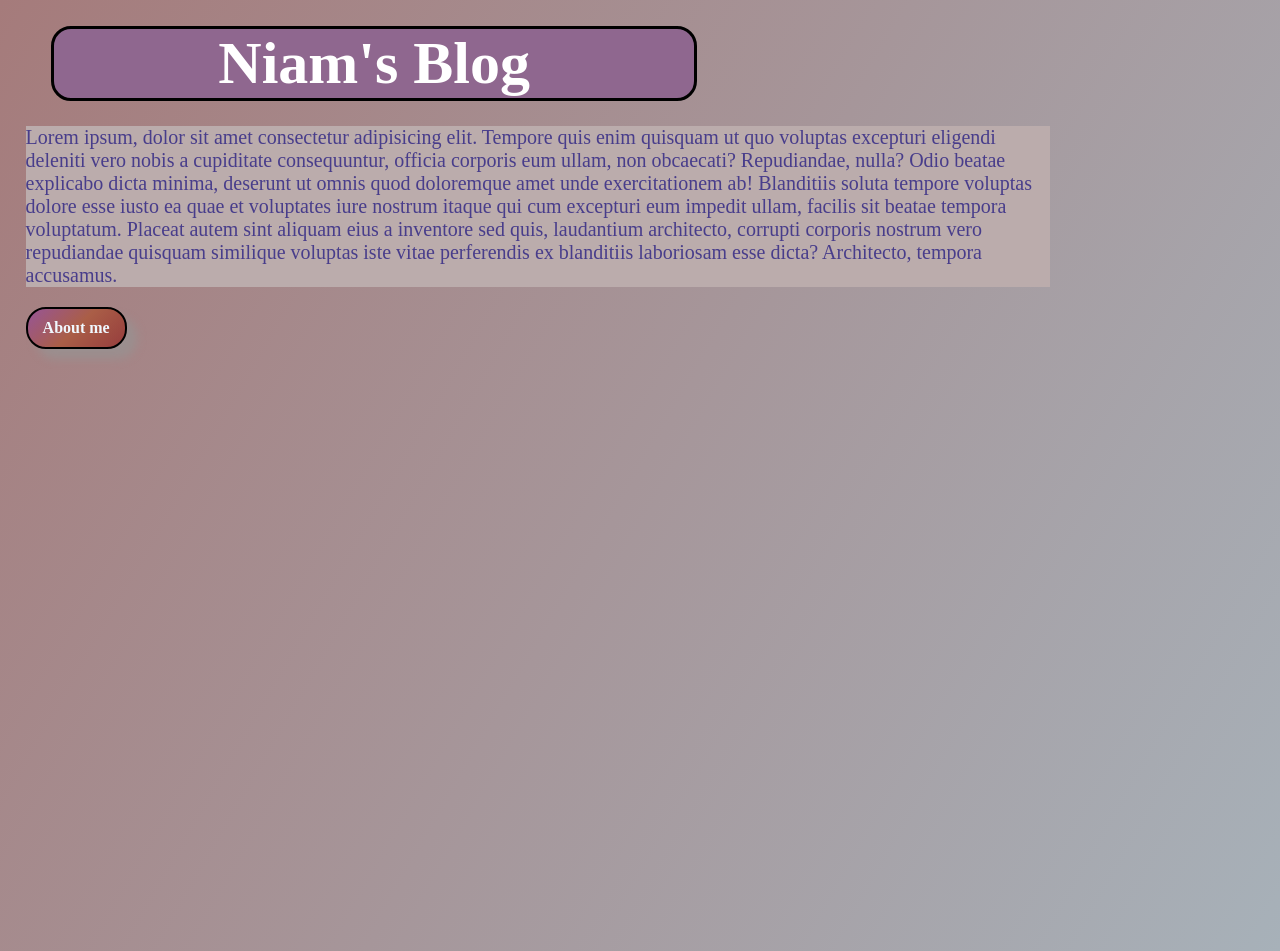
<file: index.html>
<!DOCTYPE html>
<html lang="en">
<head>
    <meta charset="UTF-8">
    <meta name="viewport" content="width=device-width, initial-scale=1.0">
    <title>Shova's Blog</title>
    <link rel="stylesheet" href="styles.css">
</head>
<body class="highlight">
    <h1 class="cute">
        Niam's Blog
    </h1>
    <p id="classy">
        Lorem ipsum, dolor sit amet consectetur adipisicing elit. Tempore quis enim quisquam ut quo voluptas excepturi eligendi deleniti vero nobis a cupiditate consequuntur, officia corporis eum ullam, non obcaecati? Repudiandae, nulla? Odio beatae explicabo dicta minima, deserunt ut omnis quod doloremque amet unde exercitationem ab! Blanditiis soluta tempore voluptas dolore esse iusto ea quae et voluptates iure nostrum itaque qui cum excepturi eum impedit ullam, facilis sit beatae tempora voluptatum. Placeat autem sint aliquam eius a inventore sed quis, laudantium architecto, corrupti corporis nostrum vero repudiandae quisquam similique voluptas iste vitae perferendis ex blanditiis laboriosam esse dicta? Architecto, tempora accusamus.
    </p>
    <a href="About.html" class="butn">About me</a>
</body>
</html>
</file>
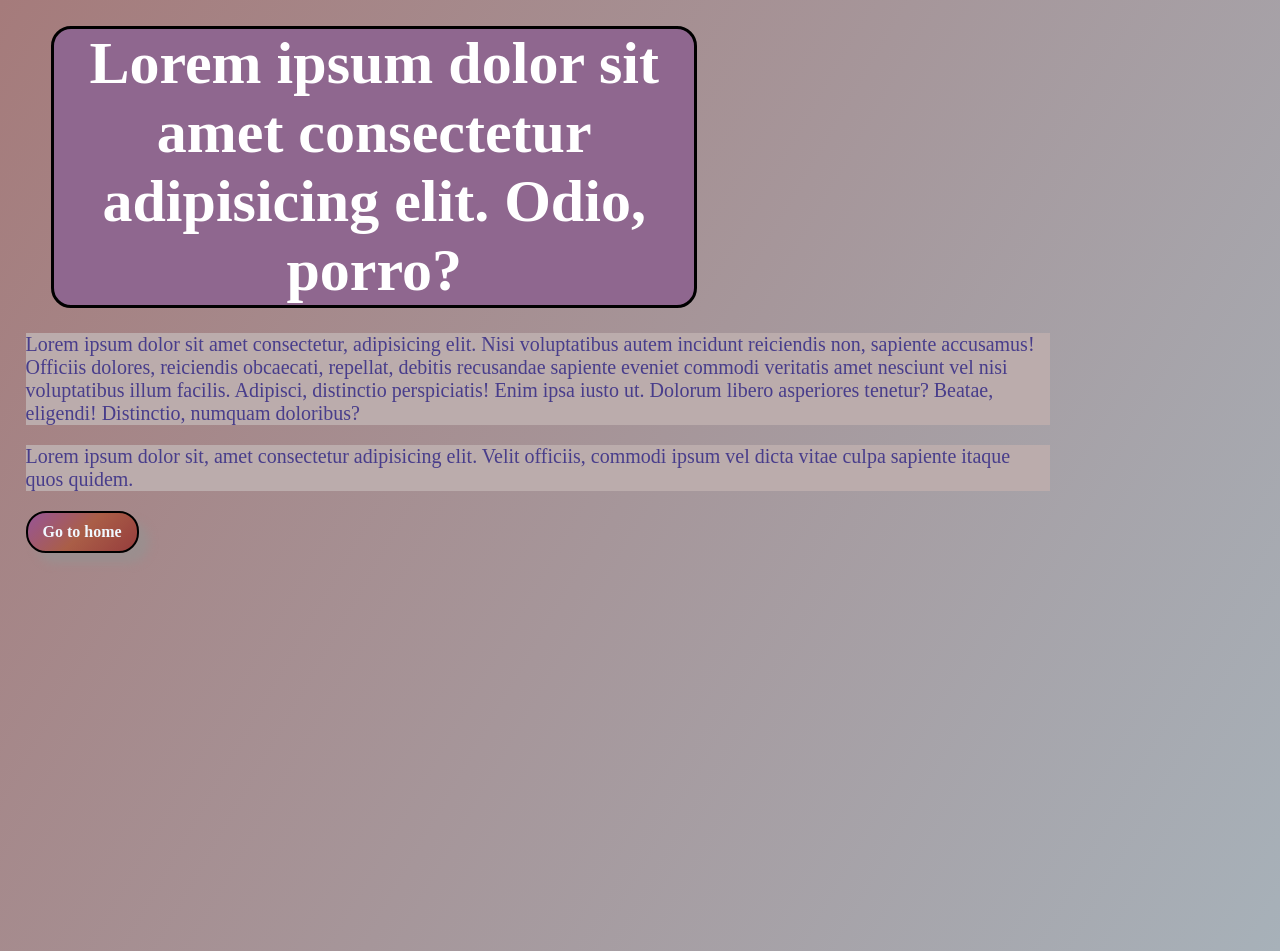
<file: About.html>
<!DOCTYPE html>
<html lang="en">
<head>
    <meta charset="UTF-8">
    <meta name="viewport" content="width=device-width, initial-scale=1.0">
    <title>Document</title>
    <link rel="stylesheet" href="styles.css">
</head>
<body class="highlight">
    <h1 class="cute">Lorem ipsum dolor sit amet consectetur adipisicing elit. Odio, porro?</h1>
    <p id="classy">
        Lorem ipsum dolor sit amet consectetur, adipisicing elit. Nisi voluptatibus autem incidunt reiciendis non, sapiente accusamus! Officiis dolores, reiciendis obcaecati, repellat, debitis recusandae sapiente eveniet commodi veritatis amet nesciunt vel nisi voluptatibus illum facilis. Adipisci, distinctio perspiciatis! Enim ipsa iusto ut. Dolorum libero asperiores tenetur? Beatae, eligendi! Distinctio, numquam doloribus?
    </p>
    <p id="classy">
        Lorem ipsum dolor sit, amet consectetur adipisicing elit. Velit officiis, commodi ipsum vel dicta vitae culpa sapiente itaque quos quidem.
    </p>
    <a href="index.html" class="butn">Go to home</a>
</body>
</html>
</file>
<file: styles.css>
#classy{
            background: rgb(187, 172, 172);
            width: 80%;
            font-size: 20px;
        }
        .cute{
            color: rgb(255, 255, 255);
            background-color: rgb(143, 103, 143);
            border: 3px solid;
            border-radius: 20px;
            border-color: black;
            margin: 2%;
            width: 50%;
            font-size: 60px;
            text-align: center;
        }
        .highlight{
            color: darkslateblue;
            background-color: burlywood;
            margin: 2%;
            width: 70%;
            background: linear-gradient(120deg,rgb(165, 123, 123), rgb(167, 177, 185));
            background-repeat: no-repeat;
            min-width: 100vw;
            min-height: 100vh;
        }
        .butn{
            border: 2px solid black;
            padding: 10px 15px;
            font-weight: 900;
            color: aliceblue;
            text-decoration: none; 
            display: inline-block;
            border-radius: 20px;
            box-shadow: 10px 10px 10px rgb(155, 143, 143);
            background: linear-gradient(135deg,rgb(151, 85, 151), rgb(170, 94, 71), rgb(150, 61, 61))
        }
        .butn:hover{
            transform: scale(0.9);
            box-shadow: 5px 5px 10px gray;
        }
</file>
